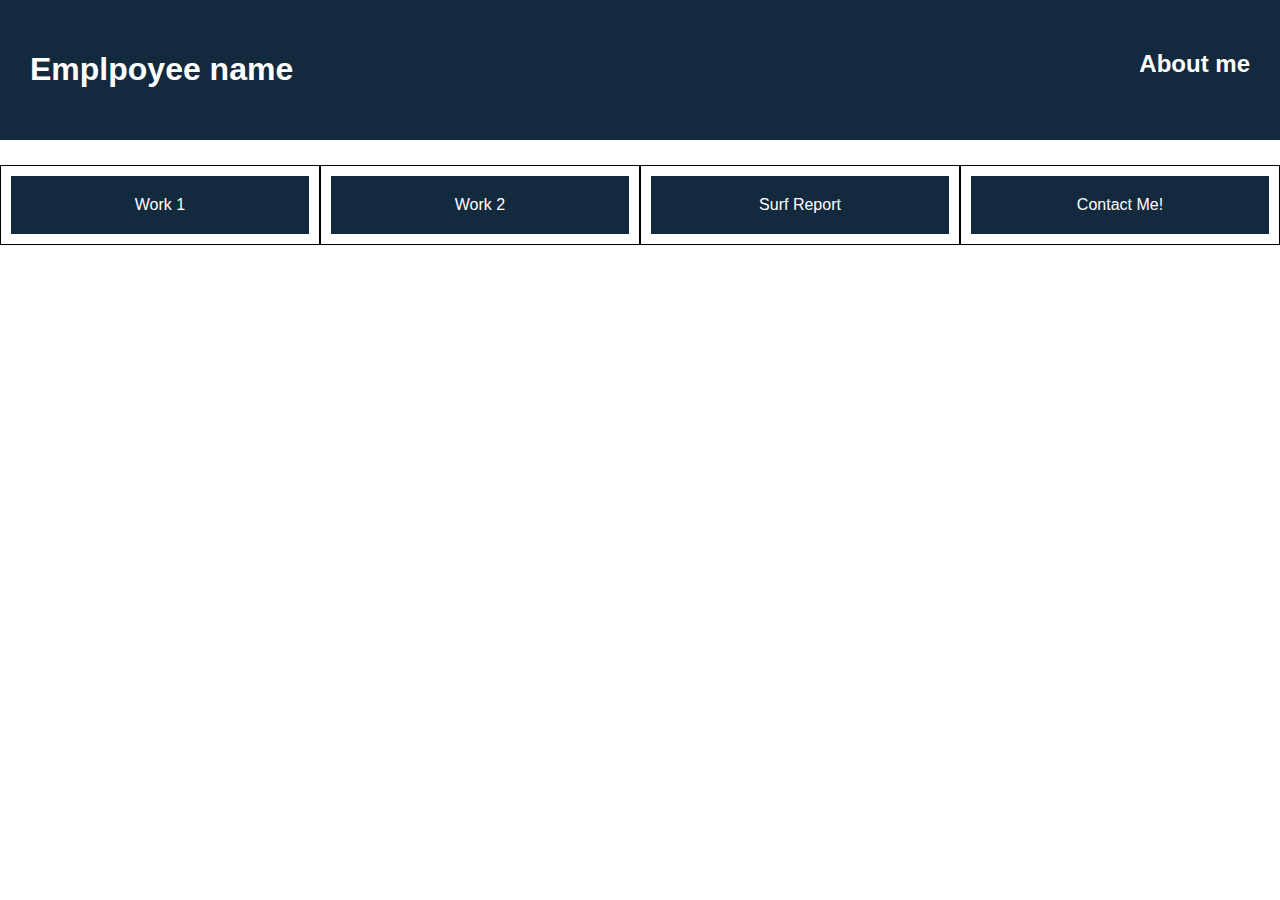
<file: index.html>
<!DOCTYPE html>
<html lang="en">

  <head>
    <title>Employee</title>
    <meta charset="UTF-8" />
    <meta name="viewport" content="width=device-width, initial-scale=1" />
    <link rel="stylesheet" type="text/css" href="./Develop/assets/style.css" />
  </head>

  <body>
    <header class="main-header">
      <h1>Emplpoyee name</h1>
      <h2>About me</h2>
    </header>

    <main>
      <section class="card">
        <header>Work 1</header>
      </section>
      <section class="card">
        <header>Work 2</header>
      </section>
      <section class="card">
        <header>Surf Report</header>
      </section>
      <section class="card">
        <header>Contact Me!</header>
      </section>
    </main>
  </body>

</html>
</file>
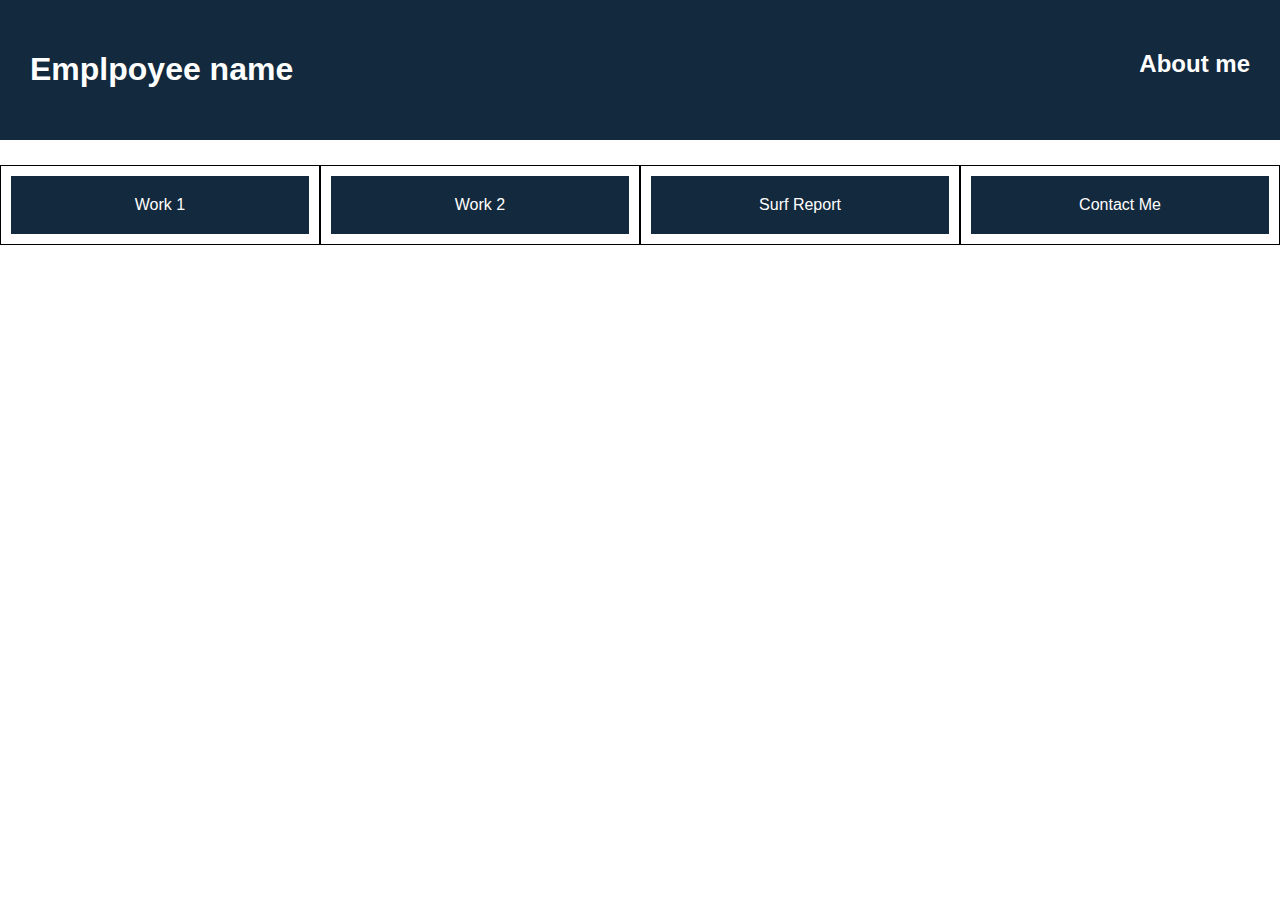
<file: assets/index.html>
<!DOCTYPE html>
<html lang="en">

  <head>
    <title>Flexbox</title>
    <meta charset="UTF-8" />
    <meta name="viewport" content="width=device-width, initial-scale=1" />
    <link rel="stylesheet" type="text/css" href="./assets/css/style.css" />
  </head>

  <body>
    <header class="main-header">
      <h1>Emplpoyee name</h1>
      <h2>About me</h2>
    </header>

    <main>
      <section class="card">
        <header>Work 1</header>
      </section>
      <section class="card">
        <header>Work 2</header>
      </section>
      <section class="card">
        <header>Surf Report</header>
      </section>
      <section class="card">
        <header>Contact Me</header>
      </section>
    </main>
  </body>

</html>
</file>
<file: Develop/assets/style.css>
* {
    box-sizing: border-box;
  }
  
  body {
    font-family: Arial;
    margin: 0;
  }
  
  main {
    display: flex;
    flex-wrap: wrap;
    margin-top: 2%;
  }
  
  .main-header {
    display: flex;
    justify-content: space-between;
    padding: 30px;
    background: #13293d;
    color: #fff;
  }
  
  .card {
    flex: 1 0 200px;
    padding: 10px;
    text-align: center;
    border-style: solid;
    border-width: 1px;
  }
  
  .card header {
    padding: 20px;
    background: #13293d;
    color: #fff;
  }
  
  .card.camera {
    flex: 2 1 200px;
  }
</file>
<file: assets/assets/css/style.css>
* {
    box-sizing: border-box;
  }
  
  body {
    font-family: Arial;
    margin: 0;
  }
  
  main {
    display: flex;
    flex-wrap: wrap;
    margin-top: 2%;
  }
  
  .main-header {
    display: flex;
    justify-content: space-between;
    padding: 30px;
    background: #13293d;
    color: #fff;
  }
  
  .card {
    flex: 1 0 200px;
    padding: 10px;
    text-align: center;
    border-style: solid;
    border-width: 1px;
  }
  
  .card header {
    padding: 20px;
    background: #13293d;
    color: #fff;
  }
  
  .card.camera {
    flex: 2 1 200px;
  }
</file>
